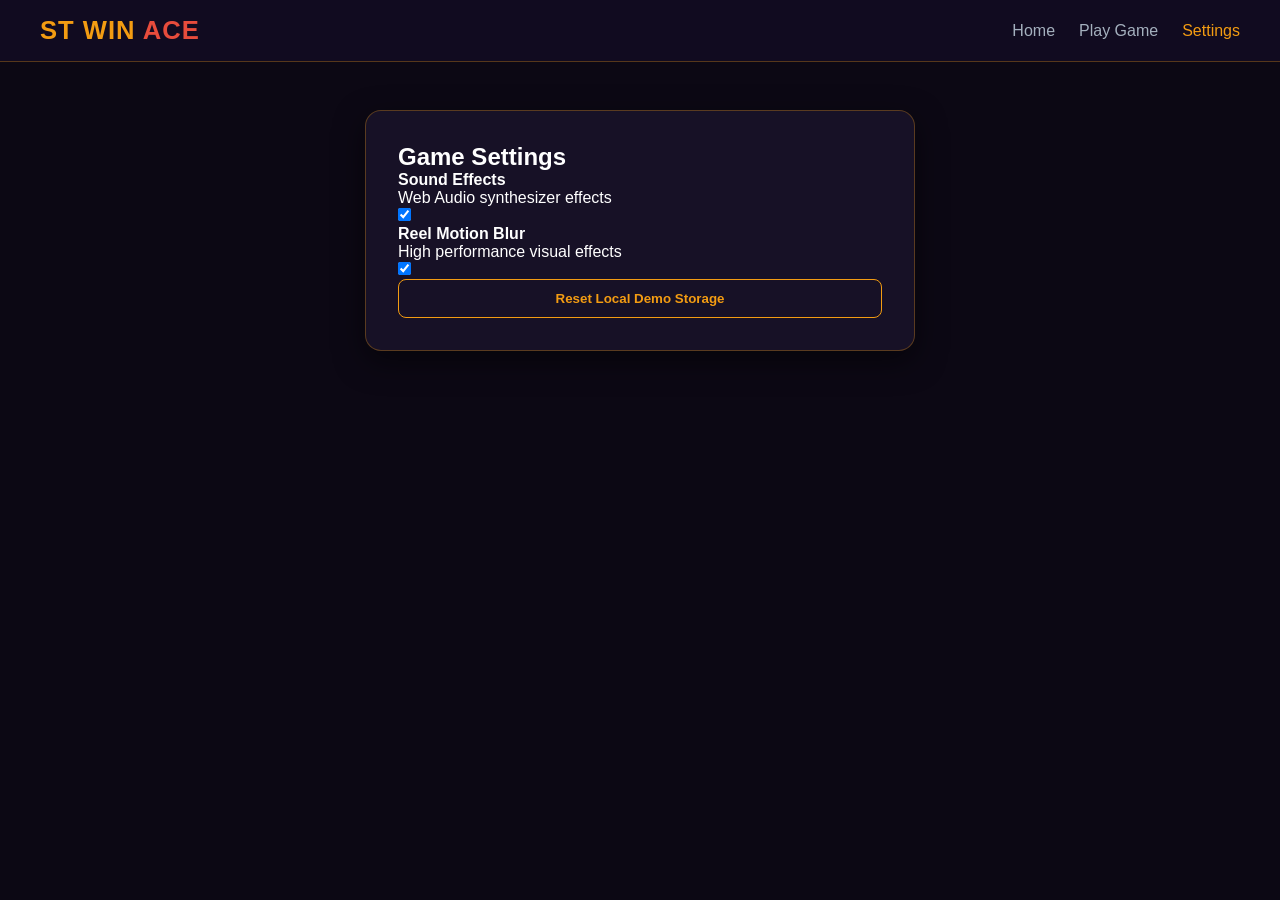
<file: pages/settings.html>
<!DOCTYPE html>
<html lang="en">
<head>
  <meta charset="UTF-8">
  <meta name="viewport" content="width=device-width, initial-scale=1.0">
  <title>ST WIN ACE - Settings</title>
  <link rel="stylesheet" href="../style.css">
  <link rel="stylesheet" href="../css/components.css">
</head>
<body class="dark-theme">
  <header class="navbar">
    <div class="nav-container">
      <a href="../index.html" class="logo"><span class="gold-text">ST WIN</span> <span class="red-text">ACE</span></a>
      <nav class="nav-links">
        <a href="../index.html">Home</a>
        <a href="game.html">Play Game</a>
        <a href="settings.html" class="active">Settings</a>
      </nav>
    </div>
  </header>

  <main class="page-container">
    <div class="card" style="max-width: 550px; margin: 0 auto;">
      <h2>Game Settings</h2>
      <div class="settings-list mt-4">
        <div class="setting-item">
          <div>
            <strong>Sound Effects</strong>
            <p class="hint-text">Web Audio synthesizer effects</p>
          </div>
          <input type="checkbox" id="sound-toggle" checked>
        </div>
        <div class="setting-item mt-3">
          <div>
            <strong>Reel Motion Blur</strong>
            <p class="hint-text">High performance visual effects</p>
          </div>
          <input type="checkbox" id="blur-toggle" checked>
        </div>
      </div>
      <button class="btn btn-outline full-width mt-4" id="reset-game-btn">Reset Local Demo Storage</button>
    </div>
  </main>

  <script type="module">
    const soundToggle = document.getElementById('sound-toggle');
    soundToggle.checked = localStorage.getItem('soundEnabled') !== 'false';
    soundToggle.addEventListener('change', (e) => {
      localStorage.setItem('soundEnabled', e.target.checked);
    });

    document.getElementById('reset-game-btn').addEventListener('click', () => {
      if (confirm('Reset your local demo balance to 10,000?')) {
        localStorage.setItem('guestBalance', 10000);
        localStorage.removeItem('guestHistory');
        alert('Local Demo Game reset successfully.');
      }
    });
  </script>
</body>
</html>
</file>
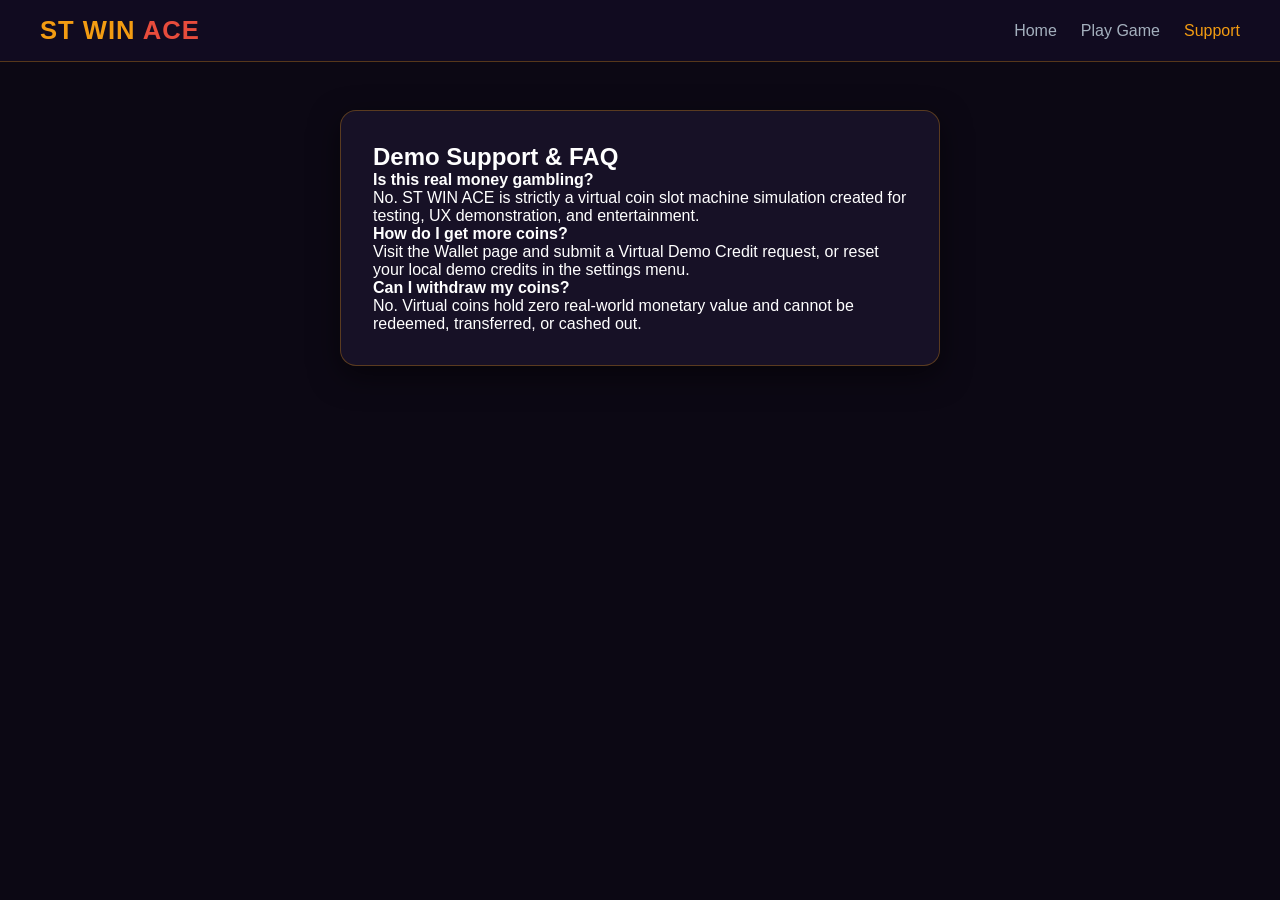
<file: pages/support.html>
<!DOCTYPE html>
<html lang="en">
<head>
  <meta charset="UTF-8">
  <meta name="viewport" content="width=device-width, initial-scale=1.0">
  <title>ST WIN ACE - Support</title>
  <link rel="stylesheet" href="../style.css">
  <link rel="stylesheet" href="../css/components.css">
</head>
<body class="dark-theme">
  <header class="navbar">
    <div class="nav-container">
      <a href="../index.html" class="logo"><span class="gold-text">ST WIN</span> <span class="red-text">ACE</span></a>
      <nav class="nav-links">
        <a href="../index.html">Home</a>
        <a href="game.html">Play Game</a>
        <a href="support.html" class="active">Support</a>
      </nav>
    </div>
  </header>

  <main class="page-container">
    <div class="card" style="max-width: 600px; margin: 0 auto;">
      <h2>Demo Support & FAQ</h2>
      <div class="faq-item mt-3">
        <h4>Is this real money gambling?</h4>
        <p class="hint-text">No. ST WIN ACE is strictly a virtual coin slot machine simulation created for testing, UX demonstration, and entertainment.</p>
      </div>
      <div class="faq-item mt-3">
        <h4>How do I get more coins?</h4>
        <p class="hint-text">Visit the Wallet page and submit a Virtual Demo Credit request, or reset your local demo credits in the settings menu.</p>
      </div>
      <div class="faq-item mt-3">
        <h4>Can I withdraw my coins?</h4>
        <p class="hint-text">No. Virtual coins hold zero real-world monetary value and cannot be redeemed, transferred, or cashed out.</p>
      </div>
    </div>
  </main>
</body>
</html>
</file>
<file: style.css>
:root {
  --bg-main: #0c0814;
  --bg-card: #171126;
  --accent-gold: #f39c12;
  --accent-gold-light: #f1c40f;
  --accent-red: #e74c3c;
  --accent-purple: #8e44ad;
  --text-white: #ffffff;
  --text-muted: #a4b0be;
  --border-glow: rgba(243, 156, 18, 0.3);
  --font-family: 'Segoe UI', Roboto, Helvetica, Arial, sans-serif;
}

* {
  box-sizing: border-box;
  margin: 0;
  padding: 0;
}

body.dark-theme, body.game-body {
  background-color: var(--bg-main);
  color: var(--text-white);
  font-family: var(--font-family);
  min-height: 100vh;
  overflow-x: hidden;
}

.particles-bg {
  position: fixed;
  top: 0;
  left: 0;
  width: 100vw;
  height: 100vh;
  background: radial-gradient(circle at 50% 20%, #291245 0%, #0c0814 80%);
  z-index: -1;
}

/* Navbar */
.navbar {
  background: rgba(18, 12, 33, 0.95);
  border-bottom: 1px solid var(--border-glow);
  padding: 1rem 2rem;
  backdrop-filter: blur(10px);
}
.nav-container {
  max-width: 1200px;
  margin: 0 auto;
  display: flex;
  justify-content: space-between;
  align-items: center;
}
.logo {
  font-size: 1.6rem;
  font-weight: 900;
  text-decoration: none;
  letter-spacing: 1px;
}
.gold-text { color: var(--accent-gold); }
.red-text { color: var(--accent-red); }
.gold-gradient {
  background: linear-gradient(45deg, #f1c40f, #e67e22);
  -webkit-background-clip: text;
  -webkit-text-fill-color: transparent;
}

.nav-links {
  display: flex;
  gap: 1.5rem;
}
.nav-links a {
  color: var(--text-muted);
  text-decoration: none;
  font-weight: 500;
  transition: color 0.2s;
}
.nav-links a:hover, .nav-links a.active {
  color: var(--accent-gold);
}

/* Hero */
.hero-section {
  max-width: 1100px;
  margin: 4rem auto;
  text-align: center;
  padding: 0 1rem;
}
.brand-badge {
  display: inline-block;
  background: rgba(243, 156, 18, 0.15);
  color: var(--accent-gold);
  border: 1px solid var(--accent-gold);
  padding: 0.4rem 1.2rem;
  border-radius: 20px;
  font-size: 0.85rem;
  font-weight: 700;
  margin-bottom: 1.5rem;
}
.hero-title {
  font-size: 4rem;
  font-weight: 900;
  margin-bottom: 1rem;
  text-transform: uppercase;
}
.hero-subtitle {
  font-size: 1.25rem;
  color: var(--text-muted);
  max-width: 600px;
  margin: 0 auto 2.5rem;
}
.hero-cta-group {
  display: flex;
  justify-content: center;
  gap: 1.5rem;
  margin-bottom: 4rem;
}

/* Features Grid */
.features-grid {
  display: grid;
  grid-template-columns: repeat(auto-fit, minmax(280px, 1fr));
  gap: 2rem;
  text-align: left;
}
.feature-card {
  background: var(--bg-card);
  border: 1px solid rgba(255, 255, 255, 0.05);
  border-radius: 12px;
  padding: 1.8rem;
  box-shadow: 0 8px 24px rgba(0, 0, 0, 0.3);
}
.feature-card .icon {
  font-size: 2rem;
  margin-bottom: 1rem;
}
.feature-card h3 {
  color: var(--accent-gold);
  margin-bottom: 0.5rem;
}
.feature-card p {
  color: var(--text-muted);
  font-size: 0.95rem;
  line-height: 1.5;
}
</file>
<file: css/components.css>
/* Buttons */
.btn {
  display: inline-flex;
  align-items: center;
  justify-content: center;
  padding: 0.7rem 1.5rem;
  border-radius: 8px;
  font-weight: 700;
  cursor: pointer;
  text-decoration: none;
  border: none;
  transition: transform 0.15s, background-color 0.2s, box-shadow 0.2s;
}
.btn:hover {
  transform: translateY(-2px);
}
.btn-primary {
  background: linear-gradient(135deg, #f39c12, #d35400);
  color: #fff;
  box-shadow: 0 4px 15px rgba(243, 156, 18, 0.4);
}
.btn-secondary {
  background: #2d1e45;
  color: #fff;
  border: 1px solid var(--accent-purple);
}
.btn-outline {
  background: transparent;
  border: 1px solid var(--accent-gold);
  color: var(--accent-gold);
}
.btn-play-large {
  background: linear-gradient(135deg, #e74c3c, #c0392b);
  color: #fff;
  padding: 1.1rem 2.8rem;
  font-size: 1.25rem;
  border-radius: 50px;
  box-shadow: 0 0 25px rgba(231, 76, 60, 0.6);
}
.btn-bkash {
  background-color: #d12053;
  color: #fff;
  width: 100%;
  padding: 0.9rem;
  font-size: 1.1rem;
}

/* Cards & Layout */
.page-container {
  max-width: 1100px;
  margin: 3rem auto;
  padding: 0 1rem;
}
.card {
  background: var(--bg-card);
  border: 1px solid var(--border-glow);
  border-radius: 16px;
  padding: 2rem;
  box-shadow: 0 10px 30px rgba(0, 0, 0, 0.5);
}
.wallet-grid {
  display: grid;
  grid-template-columns: 1fr 1fr;
  gap: 2rem;
}
.balance-huge {
  font-size: 2.8rem;
  font-weight: 900;
  color: var(--accent-gold);
  margin: 1rem 0;
}
.bkash-logo-img {
  width: 100%;
  max-height: 140px;
  object-fit: cover;
  border-radius: 8px;
  margin-bottom: 1.5rem;
}
.detail-row {
  display: flex;
  justify-content: space-between;
  padding: 0.6rem 0;
  border-bottom: 1px solid rgba(255,255,255,0.05);
}
.highlight-number {
  color: #e84393;
  font-size: 1.2rem;
  letter-spacing: 1px;
}
.bkash-disclaimer {
  font-size: 0.8rem;
  color: var(--text-muted);
  margin-top: 1rem;
  line-height: 1.4;
}

/* Form */
.standard-form .form-group {
  margin-bottom: 1.2rem;
}
.standard-form label {
  display: block;
  font-size: 0.9rem;
  color: var(--text-muted);
  margin-bottom: 0.4rem;
}
.standard-form input {
  width: 100%;
  padding: 0.8rem 1rem;
  background: #0f0a1c;
  border: 1px solid rgba(255, 255, 255, 0.1);
  color: #fff;
  border-radius: 8px;
  font-size: 1rem;
}
.standard-form input:focus {
  outline: none;
  border-color: var(--accent-gold);
}
.full-width { width: 100%; }

/* Table */
.table-responsive {
  overflow-x: auto;
  margin-top: 1.5rem;
}
.data-table {
  width: 100%;
  border-collapse: collapse;
}
.data-table th, .data-table td {
  padding: 1rem;
  text-align: left;
  border-bottom: 1px solid rgba(255, 255, 255, 0.05);
}
.data-table th {
  color: var(--text-muted);
  font-size: 0.85rem;
  text-transform: uppercase;
}
.win-color { color: #2ecc71; font-weight: bold; }

/* Modal */
.modal, .win-modal-overlay {
  position: fixed;
  top: 0; left: 0; width: 100vw; height: 100vh;
  background: rgba(0, 0, 0, 0.8);
  display: none;
  align-items: center;
  justify-content: center;
  z-index: 999;
}
.modal.active, .win-modal-overlay.active {
  display: flex;
}
.modal-content, .win-modal-card {
  background: var(--bg-card);
  border: 2px solid var(--accent-gold);
  border-radius: 16px;
  padding: 2rem;
  max-width: 500px;
  width: 90%;
  text-align: center;
}
</file>
